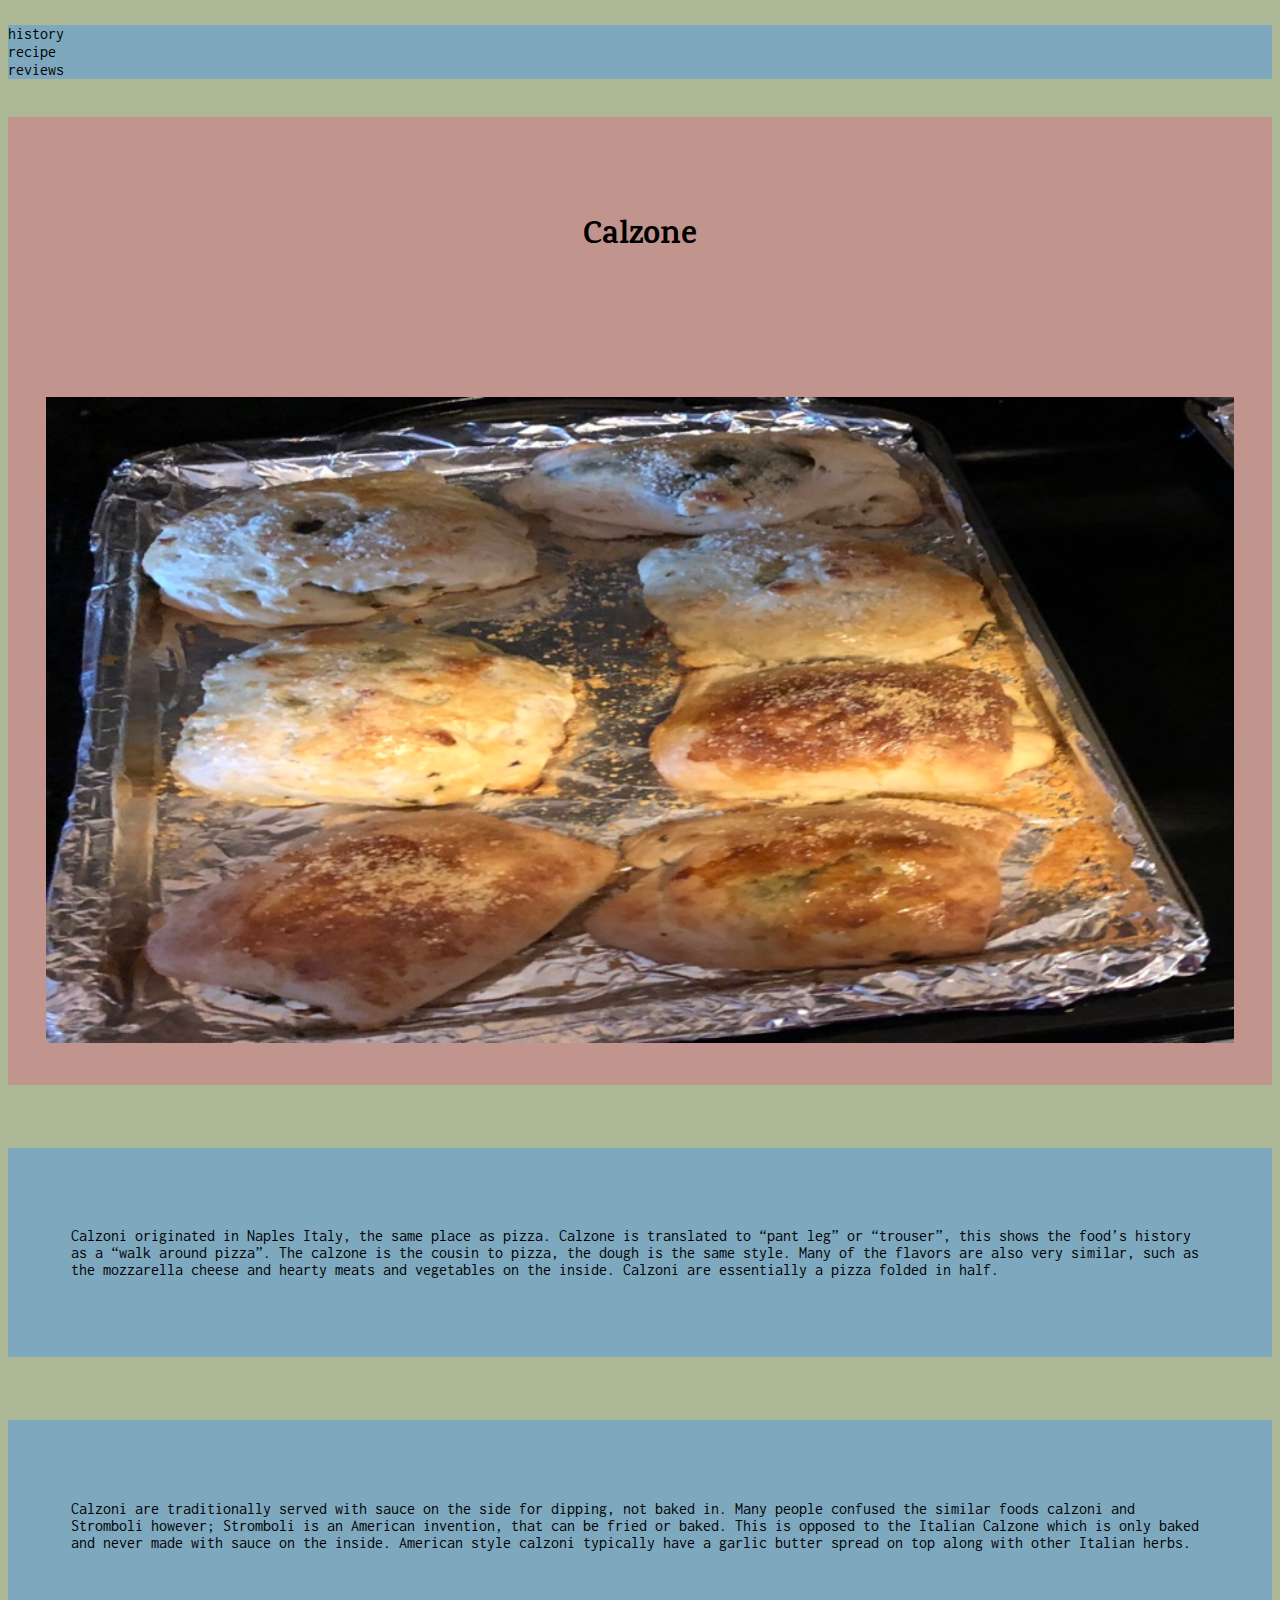
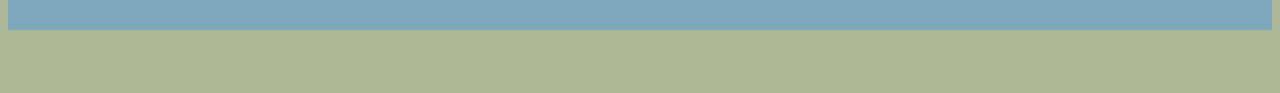
<file: index.html>
<!doctype html>
<html lang="en">
 <head>
   <!-- Required meta tags -->
   <meta charset="utf-8">
   <meta name="viewport" content="width=device-width, initial-scale=1, shrink-to-fit=no">

   <!-- Bootstrap CSS -->
   <link rel="stylesheet" href="https://maxcdn.bootstrapcdn.com/bootstrap/4.0.0-beta.3/css/bootstrap.min.css" integrity="sha384-Zug+QiDoJOrZ5t4lssLdxGhVrurbmBWopoEl+M6BdEfwnCJZtKxi1KgxUyJq13dy" crossorigin="anonymous">
   <link href="https://fonts.googleapis.com/css?family=inconsolata" rel="stylesheet">
   <link href="https://fonts.googleapis.com/css?family=karma" rel="stylesheet">
   <!-- Link to your CSS -->
   <link rel="stylesheet" type="text/css" href="css/main.css">

   <title>Calzone</title>
 </head>
 <body>
   <div class="container">
      <div class="row A ">
         <div class="col-2">
         </div>
         <div class="col-2">
            <a href="index.html">history</a>
         </div>
         <div class="col-2">
         </div>
         <div class="col-2">
            <a href="recipe.html">recipe</a>
         </div>
         <div class="col-2">
         </div>
         <div class="col-2">
            <a href="reviews.html">reviews</a>
         </div>   
       </div>

      <div class="row B ">
         <div class="col-12">
            <h1>Calzone</h1>
         </div>   
      </div>

      <div class="row B ">
         <div class="col-4">
           
         </div>
         <div class="col-4">
            <img alt="calzone" src="img/calzone10.jpg">
         </div>
         <div class="col-4">
           
         </div>
      </div>

      <div class="row C">
         <div class="col-12">
            <p>
               Calzoni originated in Naples Italy, the same place as pizza. Calzone is translated to “pant leg” or “trouser”, this shows the food’s history as a “walk around pizza”. The calzone is the cousin to pizza, the dough is the same style. Many of the flavors are also very similar, such as the mozzarella cheese and hearty meats and vegetables on the inside. Calzoni are essentially a pizza folded in half. 
            </p>
         </div>  
      </div>

      <div class="row C">
         <div class="col-12">
            <p>
               Calzoni are traditionally served with sauce on the side for dipping, not baked in. Many people confused the similar foods calzoni and Stromboli however; Stromboli is an American invention, that can be fried or baked. This is opposed to the Italian Calzone which is only baked and never made with sauce on the inside. American style calzoni typically have a garlic butter spread on top along with other Italian herbs.  
            </p>
         </div>  
      </div>
   </div>
   <!-- Optional JavaScript -->
   <!-- jQuery first, then Popper.js, then Bootstrap JS -->
   <script src="https://code.jquery.com/jquery-3.2.1.slim.min.js" integrity="sha384-KJ3o2DKtIkvYIK3UENzmM7KCkRr/rE9/Qpg6aAZGJwFDMVNA/GpGFF93hXpG5KkN" crossorigin="anonymous"></script>
   <script src="https://cdnjs.cloudflare.com/ajax/libs/popper.js/1.12.9/umd/popper.min.js" integrity="sha384-ApNbgh9B+Y1QKtv3Rn7W3mgPxhU9K/ScQsAP7hUibX39j7fakFPskvXusvfa0b4Q" crossorigin="anonymous"></script>
   <script src="https://maxcdn.bootstrapcdn.com/bootstrap/4.0.0-beta.3/js/bootstrap.min.js" integrity="sha384-a5N7Y/aK3qNeh15eJKGWxsqtnX/wWdSZSKp+81YjTmS15nvnvxKHuzaWwXHDli+4" crossorigin="anonymous"></script>
 </body>
</html>
</file>
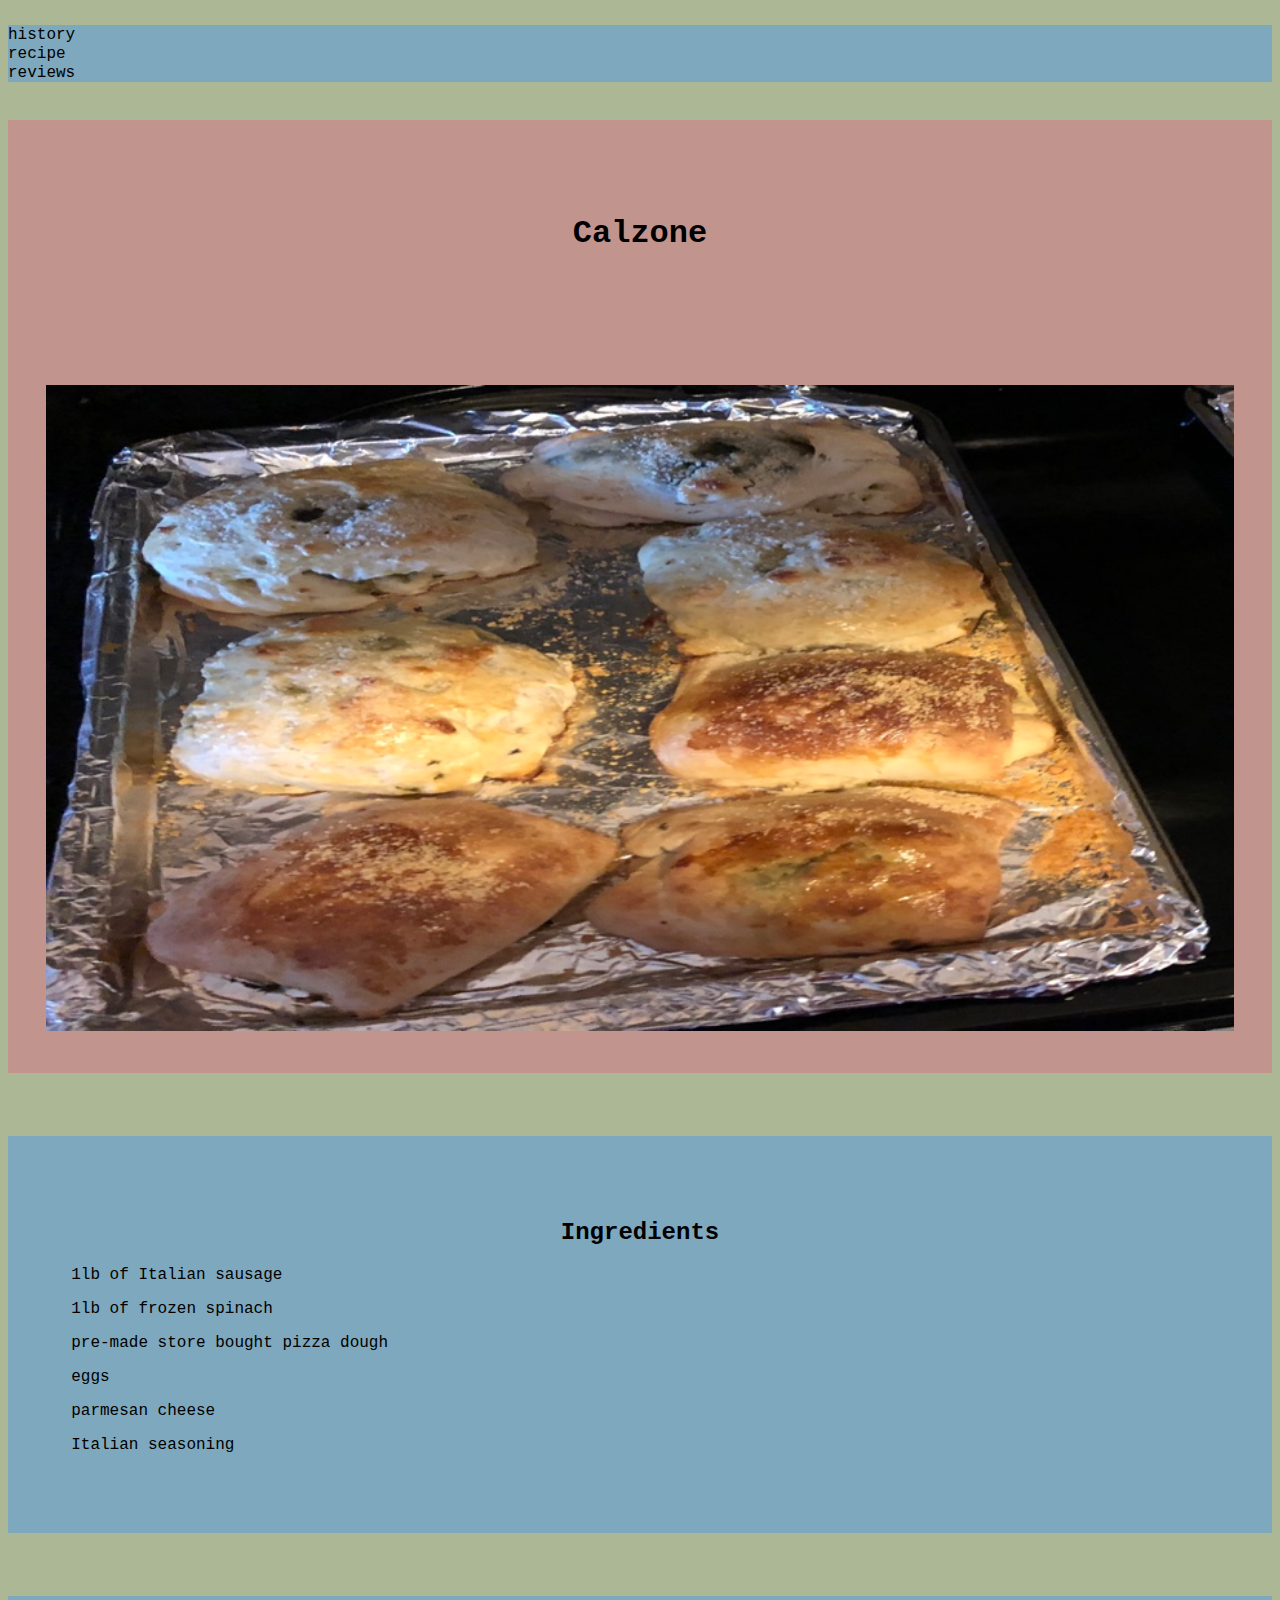
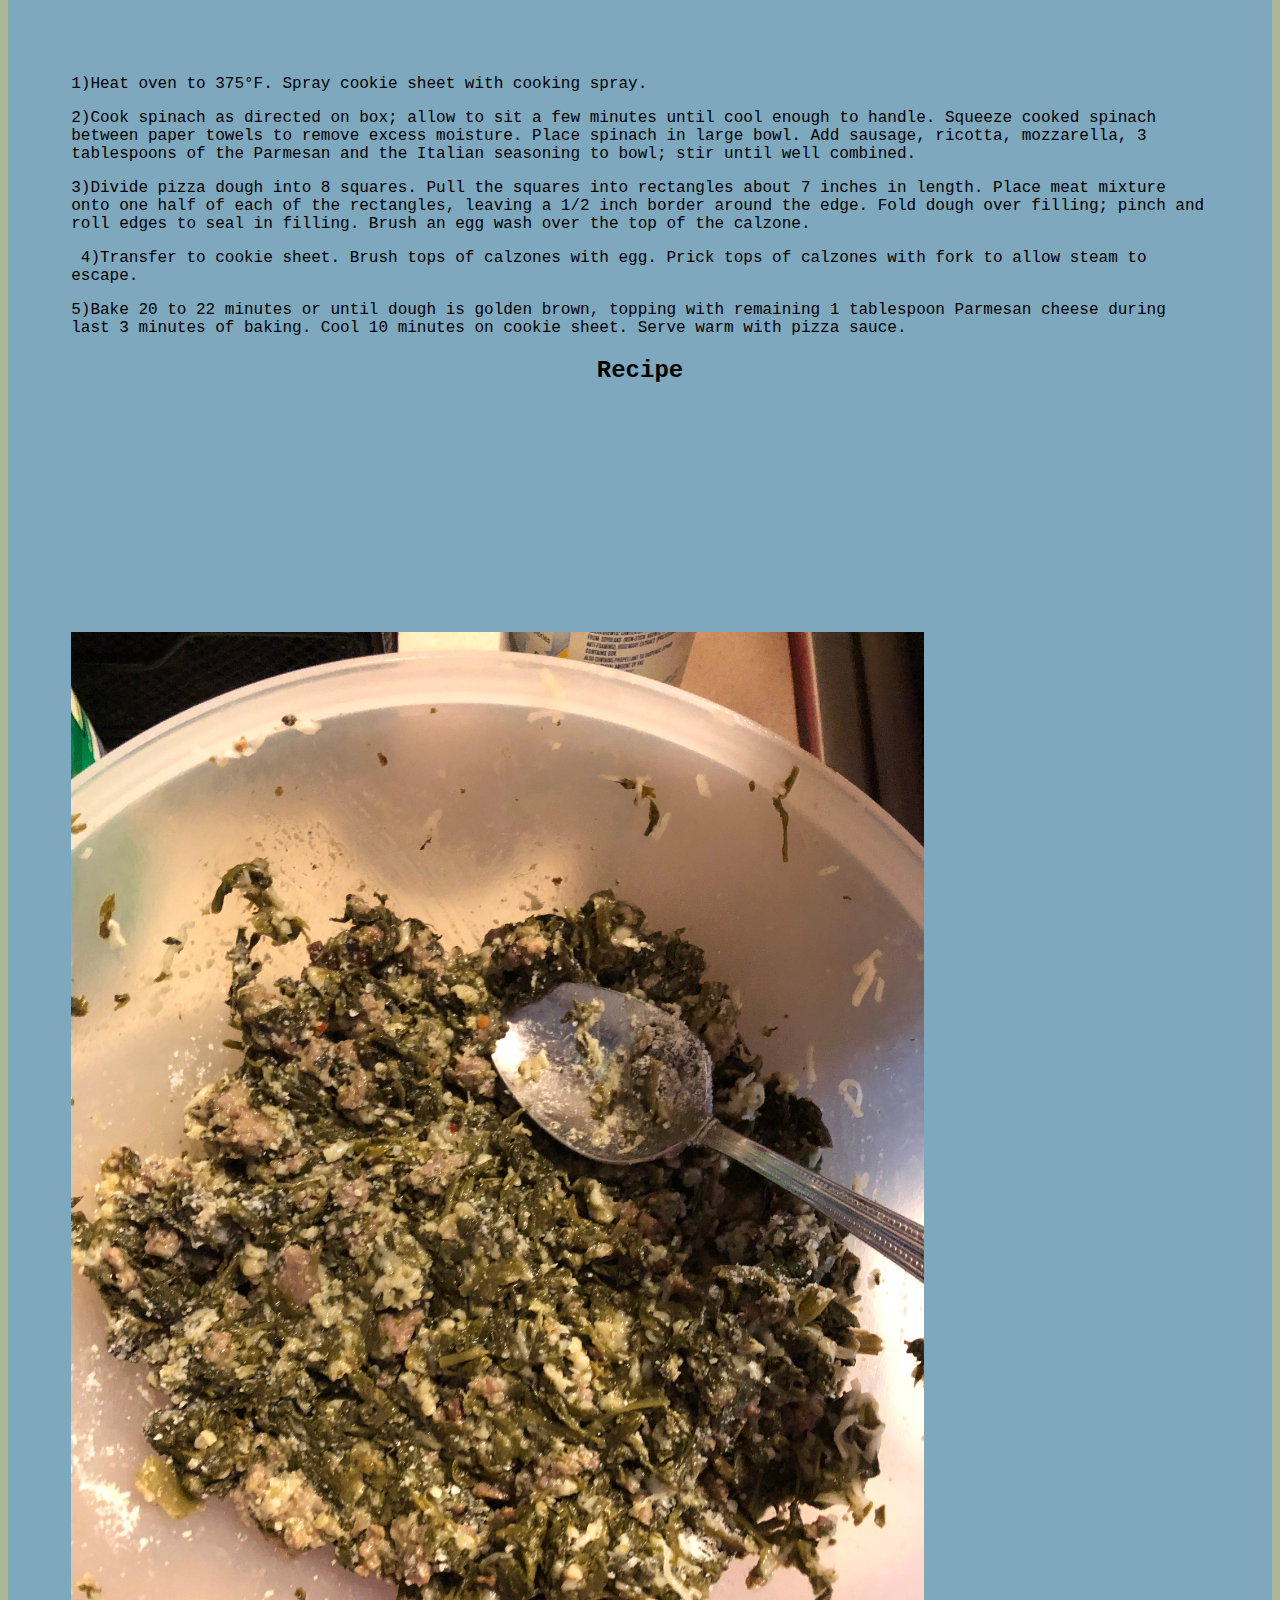
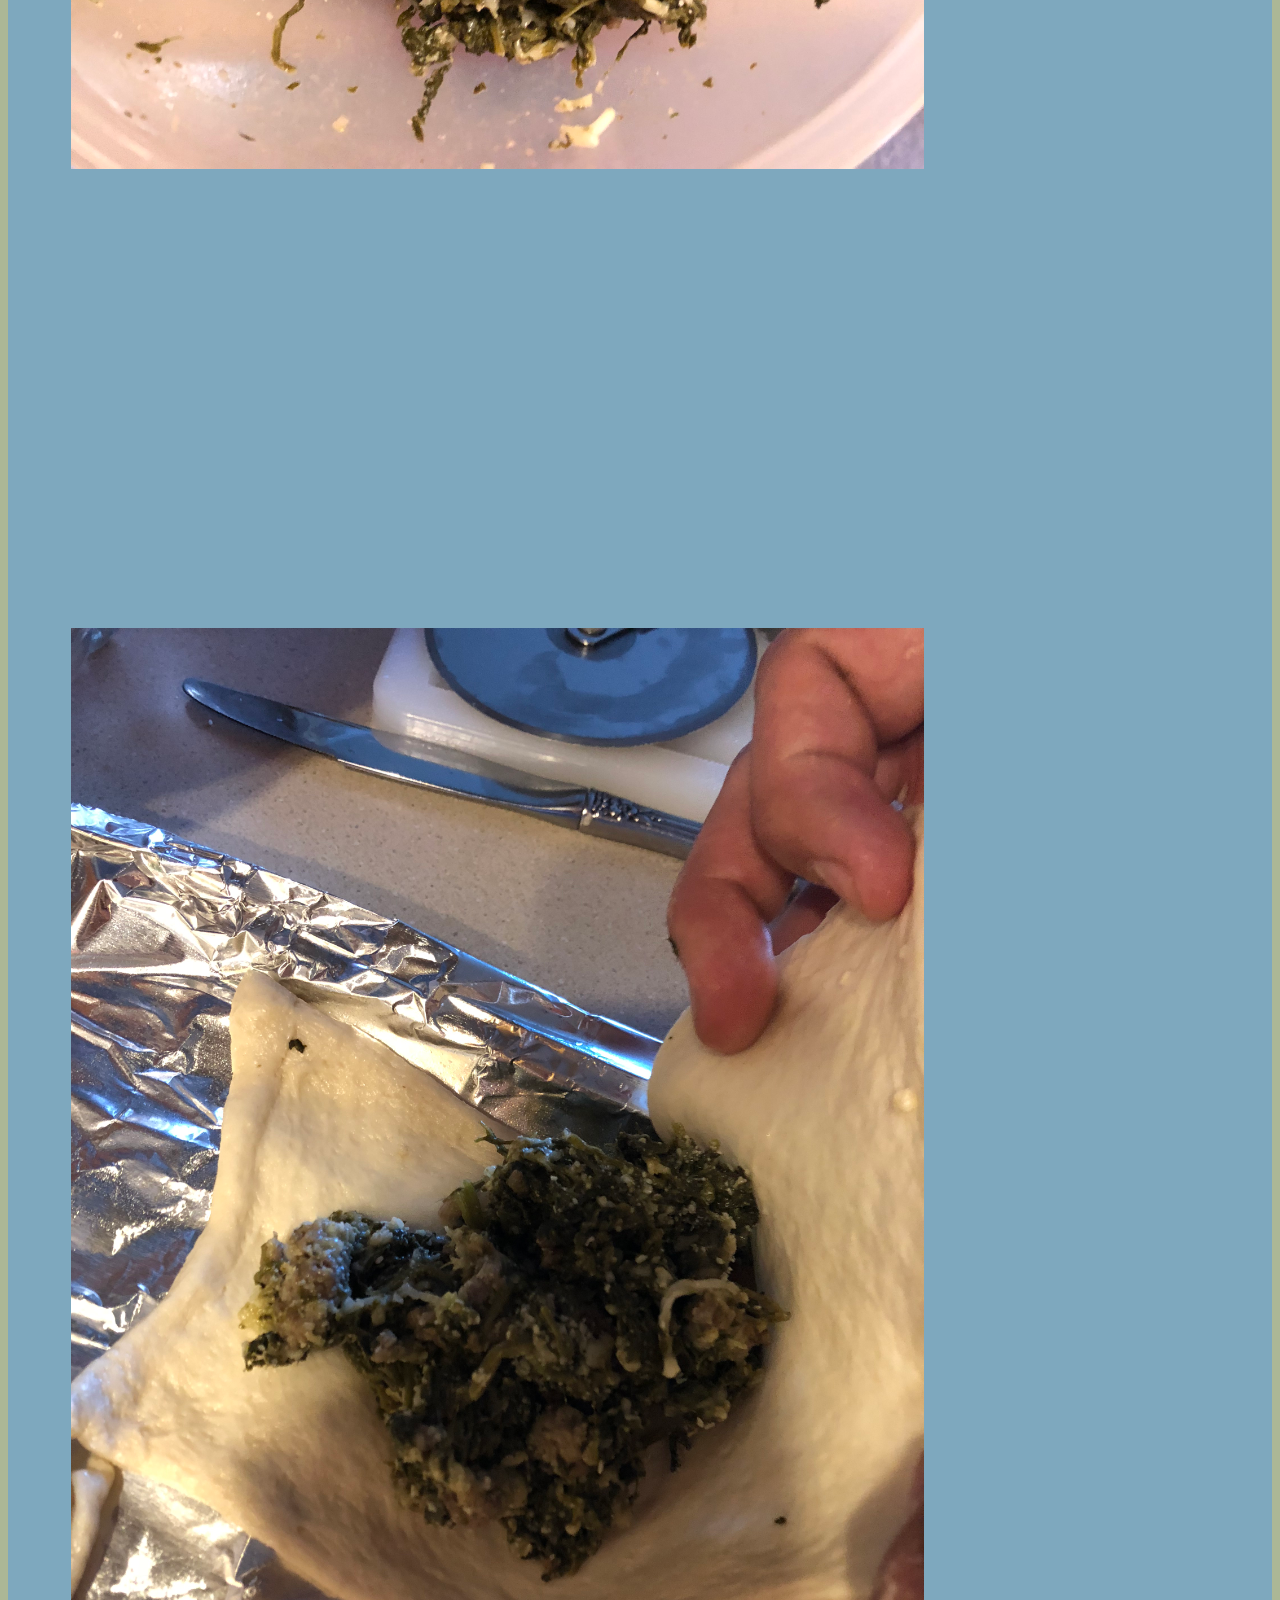
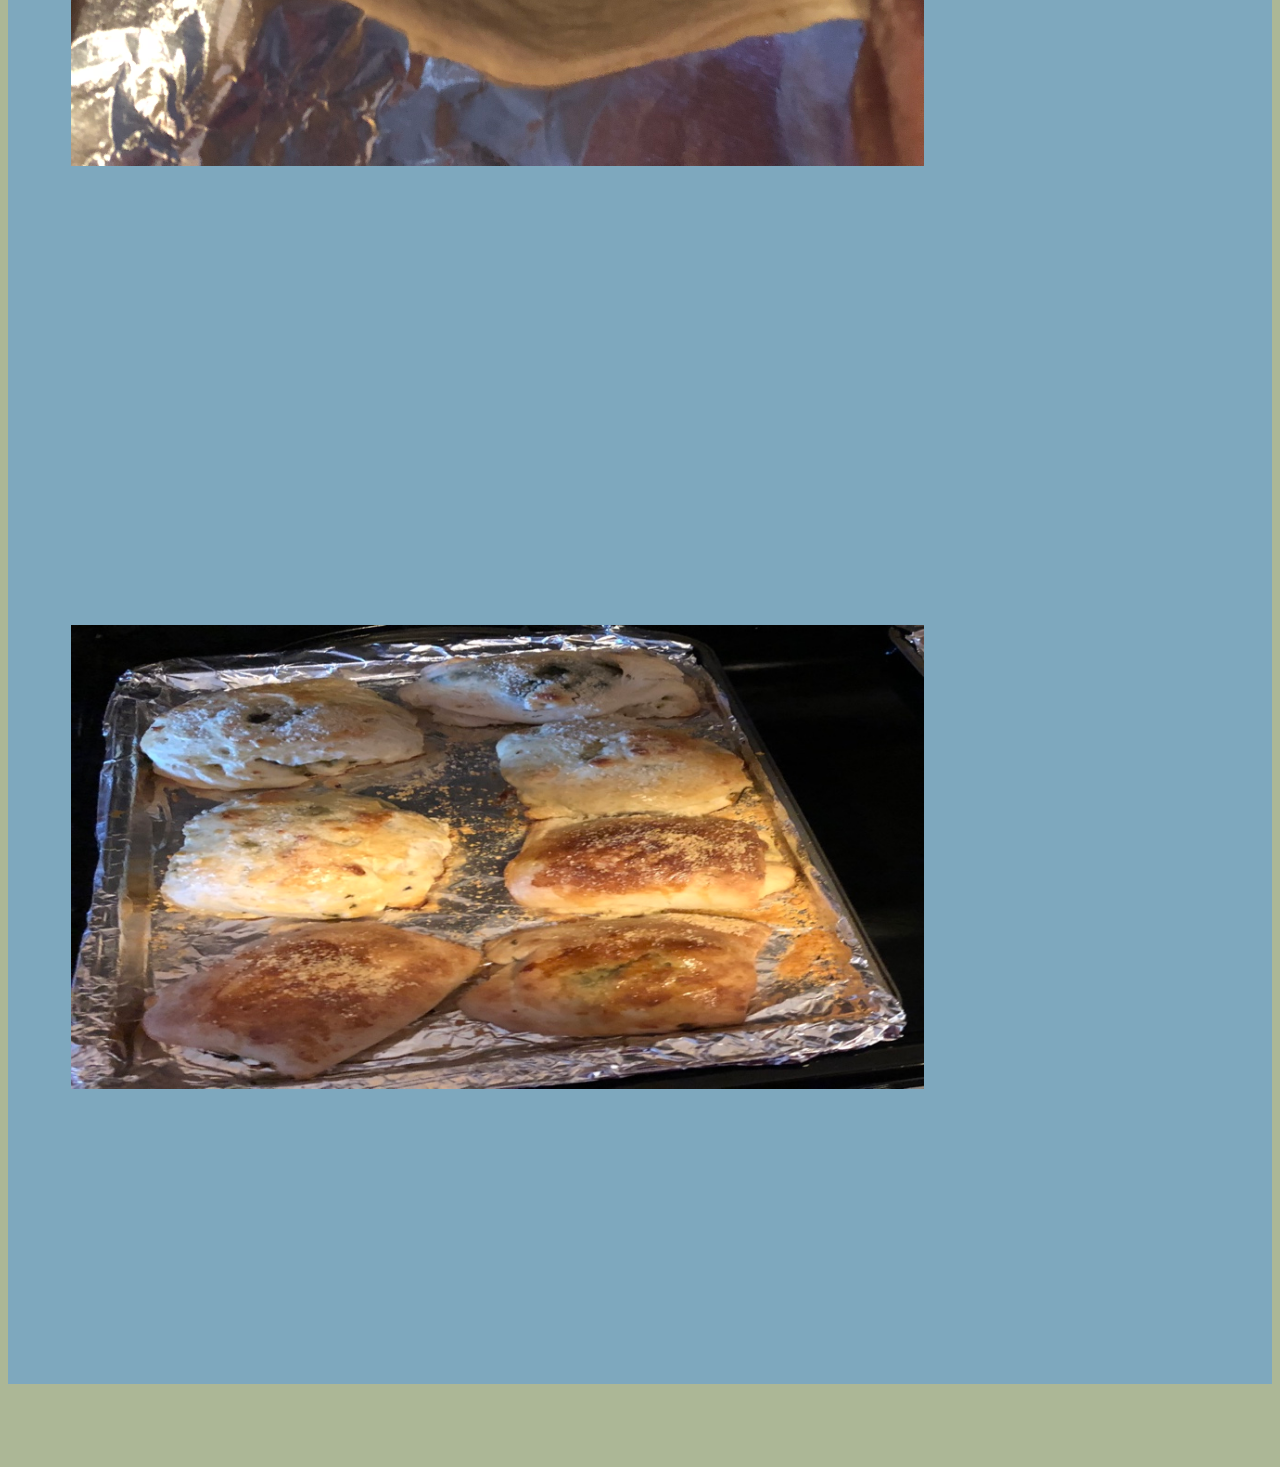
<file: recipe.html>
<!doctype html>
<html lang="en">
 <head>
   <!-- Required meta tags -->
   <meta charset="utf-8">
   <meta name="viewport" content="width=device-width, initial-scale=1, shrink-to-fit=no">

   <!-- Bootstrap CSS -->
   <link rel="stylesheet" href="https://maxcdn.bootstrapcdn.com/bootstrap/4.0.0-beta.3/css/bootstrap.min.css" integrity="sha384-Zug+QiDoJOrZ5t4lssLdxGhVrurbmBWopoEl+M6BdEfwnCJZtKxi1KgxUyJq13dy" crossorigin="anonymous">

   <!-- Link to your CSS -->
   <link rel="stylesheet" type="text/css" href="css/main.css">

   <title>Calzone recipe</title>
 </head>
 <body>
   <div class="container">
      <div class="row A ">
         <div class="col-2">
         </div>
         <div class="col-2">
            <a href="index.html">history</a>
         </div>
         <div class="col-2">
         </div>
         <div class="col-2">
            <a href="recipe.html">recipe</a>
         </div>
         <div class="col-2">
         </div>
         <div class="col-2">
            <a href="reviews.html">reviews</a>
         </div>   
       </div>

      <div class="row B ">
         <div class="col-12">
            <h1>Calzone</h1>
         </div>   
      </div>

      <div class="row B ">
         <div class="col-4">
           
         </div>
         <div class="col-4">
            <img alt="calzone" src="img/calzone10.jpg">
         </div>
         <div class="col-4">
           
         </div>
      </div>

      <div class="row C">
         <div class="col-12">
            <h2> Ingredients</h2>
               <p>1lb of Italian sausage</p> 
               <p> 1lb of frozen spinach</p>
               <p> pre-made store bought pizza dough</p>
               <p> eggs </p>
               <p> parmesan cheese </p>
               <p>Italian seasoning </p>
         </div> 
      </div>
    
      <div class="row C">
         <div class="col-4">
               <p>1)Heat oven to 375°F. Spray cookie sheet with cooking spray.</p>
               <p>2)Cook spinach as directed on box; allow to sit a few minutes until cool enough to handle. Squeeze cooked spinach between paper towels to remove excess moisture. Place spinach in large bowl. Add sausage, ricotta, mozzarella, 3 tablespoons of the Parmesan and the Italian seasoning to bowl; stir until well combined.</p> 
               <p>3)Divide pizza dough into 8 squares. Pull the squares into rectangles about 7 inches in length. Place meat mixture onto one half of each of the rectangles, leaving a 1/2 inch border around the edge. Fold dough over filling; pinch and roll edges to seal in filling. Brush an egg wash over the top of the calzone.</p>  
               <p> 4)Transfer to cookie sheet. Brush tops of calzones with egg. Prick tops of calzones with fork to allow steam to escape.</p>  
               <p>5)Bake 20 to 22 minutes or until dough is golden brown, topping with remaining 1 tablespoon Parmesan cheese during last 3 minutes of baking. Cool 10 minutes on cookie sheet. Serve warm with pizza sauce.</p>
         </div>
         <div class="col-4">
            <h2> Recipe</h2>
         </div>
         <div class="col-4">
            <img class="A" alt="step 1" src="img/calzone1.jpg">
            <img class="A" alt="step 3" src="img/calzone3.jpg">
            <img class="A" alt="step 4" src="img/calzone10.jpg">
         </div>   
      </div>
   </div>
   <!-- Optional JavaScript -->
   <!-- jQuery first, then Popper.js, then Bootstrap JS -->
   <script src="https://code.jquery.com/jquery-3.2.1.slim.min.js" integrity="sha384-KJ3o2DKtIkvYIK3UENzmM7KCkRr/rE9/Qpg6aAZGJwFDMVNA/GpGFF93hXpG5KkN" crossorigin="anonymous"></script>
   <script src="https://cdnjs.cloudflare.com/ajax/libs/popper.js/1.12.9/umd/popper.min.js" integrity="sha384-ApNbgh9B+Y1QKtv3Rn7W3mgPxhU9K/ScQsAP7hUibX39j7fakFPskvXusvfa0b4Q" crossorigin="anonymous"></script>
   <script src="https://maxcdn.bootstrapcdn.com/bootstrap/4.0.0-beta.3/js/bootstrap.min.js" integrity="sha384-a5N7Y/aK3qNeh15eJKGWxsqtnX/wWdSZSKp+81YjTmS15nvnvxKHuzaWwXHDli+4" crossorigin="anonymous"></script>
 </body>
</html>
</file>
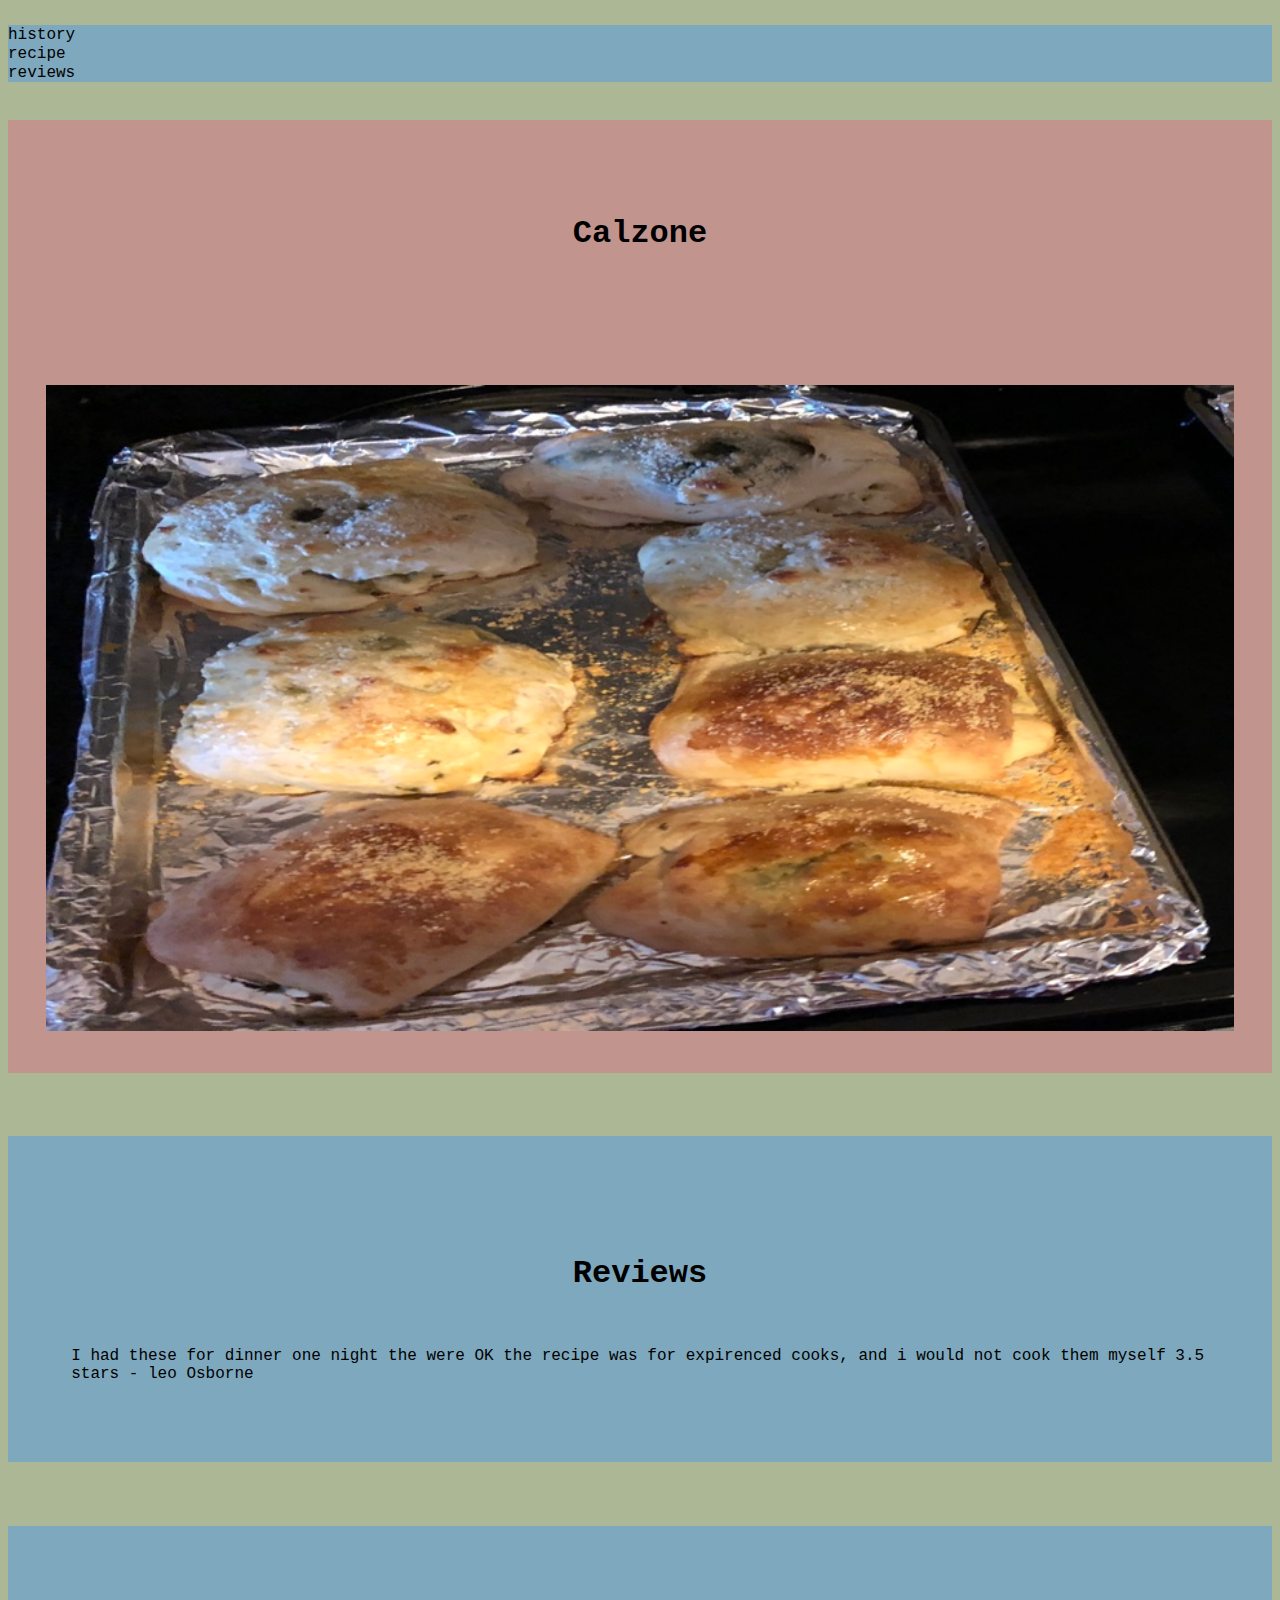
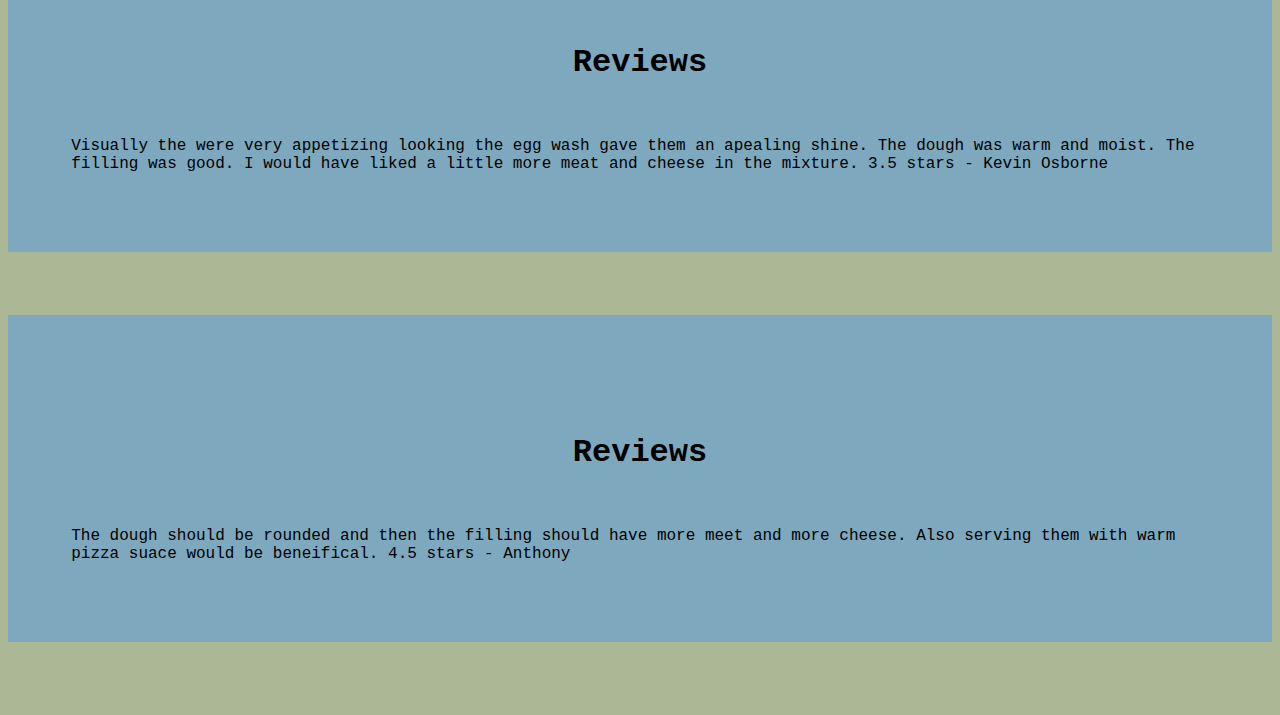
<file: reviews.html>
<!doctype html>
<html lang="en">
 <head>
   <!-- Required meta tags -->
   <meta charset="utf-8">
   <meta name="viewport" content="width=device-width, initial-scale=1, shrink-to-fit=no">

   <!-- Bootstrap CSS -->
   <link rel="stylesheet" href="https://maxcdn.bootstrapcdn.com/bootstrap/4.0.0-beta.3/css/bootstrap.min.css" integrity="sha384-Zug+QiDoJOrZ5t4lssLdxGhVrurbmBWopoEl+M6BdEfwnCJZtKxi1KgxUyJq13dy" crossorigin="anonymous">

   <!-- Link to your CSS -->
   <link rel="stylesheet" type="text/css" href="css/main.css">

   <title>Calzone</title>
 </head>
 <body>
   <div class="container">
      <div class="row A ">
         <div class="col-2">
         </div>
         <div class="col-2">
            <a href="index.html">history</a>
         </div>
         <div class="col-2">
         </div>
         <div class="col-2">
            <a href="recipe.html">recipe</a>
         </div>
         <div class="col-2">
         </div>
         <div class="col-2">
            <a href="reviews.html">reviews</a>
         </div>   
       </div>

      <div class="row B ">
         <div class="col-12">
            <h1>Calzone</h1>
         </div>   
      </div>

      <div class="row B ">
         <div class="col-4">
           
         </div>
         <div class="col-4">
            <img alt="Calzone" src="img/calzone10.jpg">
         </div>
         <div class="col-4">
           
         </div>
      </div>

      <div class="row C">
         <div class="col-12">
            <h1>Reviews</h1>
            <p>
              I had these for dinner one night the were OK the recipe was for expirenced cooks, and i would not cook them myself 3.5 stars - leo Osborne  
            </p>
         </div>  
      </div>

      <div class="row C">
         <div class="col-12">
            <h1>Reviews</h1>
            <p>
               Visually the were very appetizing looking the egg wash gave them an apealing shine. The dough was warm and moist.  The filling was good.  I would have liked a little more meat and cheese in the mixture. 3.5 stars - Kevin Osborne  
            </p>
         </div>  
      </div>

      <div class="row C">
         <div class="col-12">
            <h1>Reviews</h1>
            <p>
               The dough should be rounded and then the filling should have more meet and more cheese. Also serving them with warm pizza suace would be beneifical. 4.5 stars - Anthony  
            </p>
         </div>  
      </div>

   </div>
   <!-- Optional JavaScript -->
   <!-- jQuery first, then Popper.js, then Bootstrap JS -->
   <script src="https://code.jquery.com/jquery-3.2.1.slim.min.js" integrity="sha384-KJ3o2DKtIkvYIK3UENzmM7KCkRr/rE9/Qpg6aAZGJwFDMVNA/GpGFF93hXpG5KkN" crossorigin="anonymous"></script>
   <script src="https://cdnjs.cloudflare.com/ajax/libs/popper.js/1.12.9/umd/popper.min.js" integrity="sha384-ApNbgh9B+Y1QKtv3Rn7W3mgPxhU9K/ScQsAP7hUibX39j7fakFPskvXusvfa0b4Q" crossorigin="anonymous"></script>
   <script src="https://maxcdn.bootstrapcdn.com/bootstrap/4.0.0-beta.3/js/bootstrap.min.js" integrity="sha384-a5N7Y/aK3qNeh15eJKGWxsqtnX/wWdSZSKp+81YjTmS15nvnvxKHuzaWwXHDli+4" crossorigin="anonymous"></script>
 </body>
</html>
</file>
<file: css/main.css>
*{
	box-sizing: border-box;
}
body{
	background-color: #acb796;
}
a{
	color: #000000;
	text-decoration: none;
	font-family: 'inconsolata', monospace;
}
img{
	width:100%;
}
img.A{
	width: 75%;
	margin: 20% 0;
}
div.A{
	background-color:#7ea8be;
	margin: 2% 0 3% 0;
}
div.B{
	background-color: #c2948e;
	padding: 3%;
}
img{
	width: 100%;
}
h1{
	font-family: 'karma', monospace;
	text-align: center;
	padding: 3%;
}
h2{
	font-family: 'karma', monospace;
	text-align: center;
}
p{
	font-family: 'inconsolata', monospace;
}
div.C{
	background-color: #7ea8be;
	padding: 5%;
	margin: 5% 0 5% 0;
}
</file>
